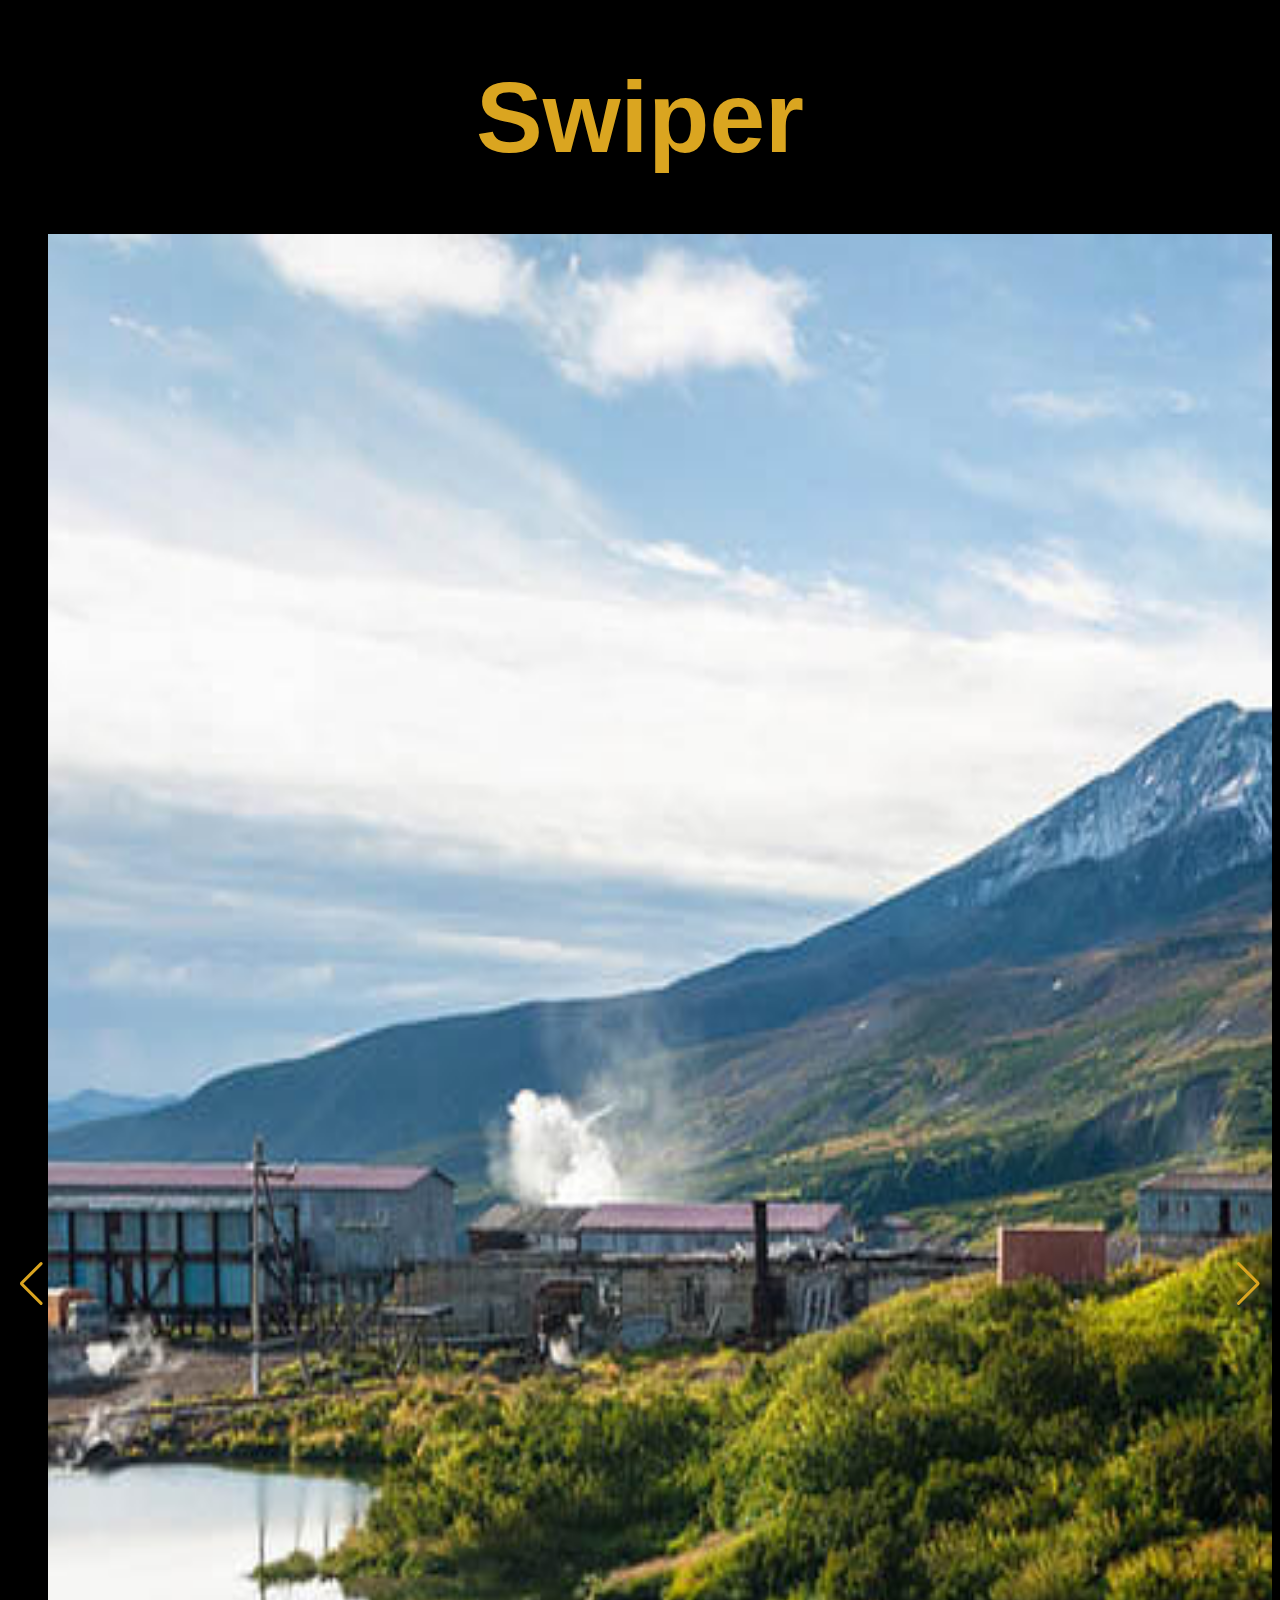
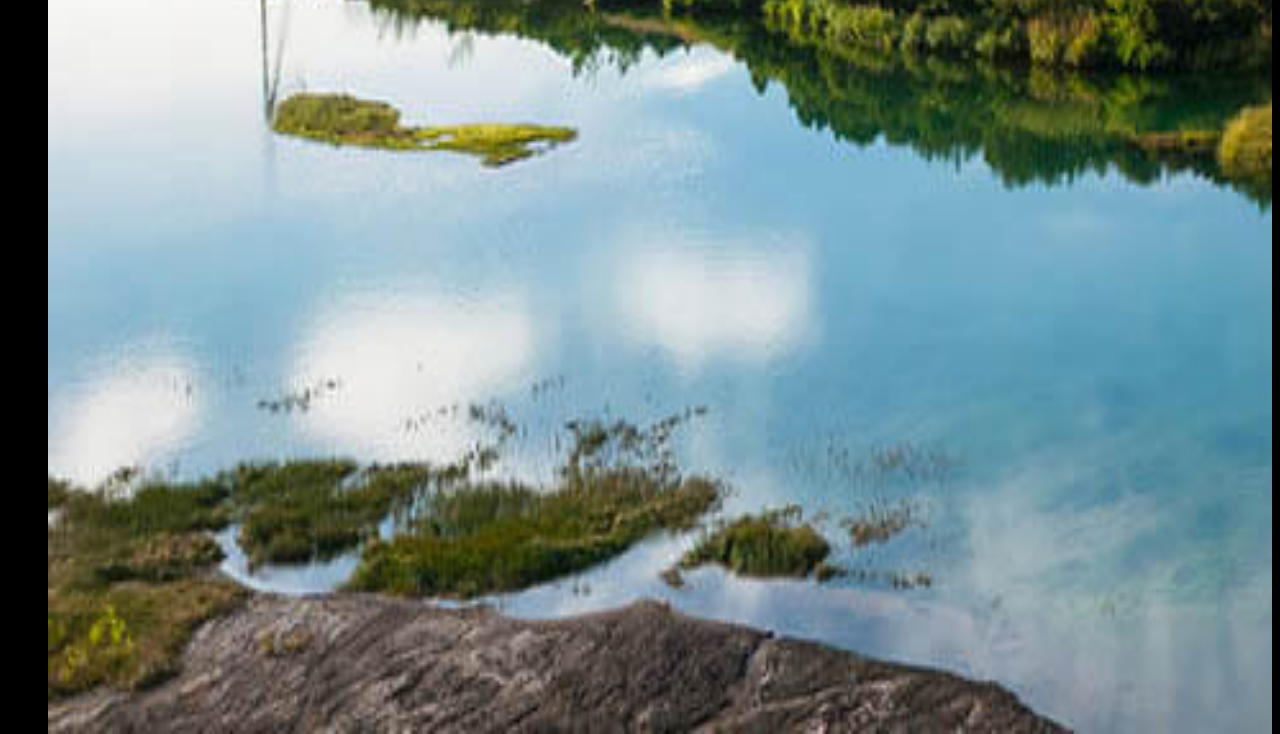
<file: partials/swiper.html>
<!DOCTYPE html>
<html lang="en">
  <head>
    <meta charset="UTF-8" />
    <meta http-equiv="X-UA-Compatible" content="IE=edge" />
    <meta name="viewport" content="width=device-width, initial-scale=1.0" />
    <title>Document</title>
    <link
      rel="stylesheet"
      href="https://cdn.jsdelivr.net/npm/swiper@9/swiper-bundle.min.css"
    />
    <link rel="stylesheet" href="../css/styles.css" />
    <link rel="stylesheet" href="../css/slider-wrapper.css" />
  </head>
  <body>
    <section class="swiper-section">
      <h1 class="swiper-title">Swiper</h1>
      <div class="swiper">
        <div class="swiper-wrapper">
          <div class="swiper-slide">
            <img src="../images/02.jpg" alt="city" width="3000" height="2100" />
          </div>
          <div class="swiper-slide">
            <img src="../images/03.jpg" alt="city-sky" />
          </div>
          <div class="swiper-slide">
            <img src="../images/04.jpg" alt="city1" />
          </div>
          ...
        </div>
        <div class="swiper-pagination"></div>
        <div class="swiper-button-prev"></div>
        <div class="swiper-button-next"></div>
        <div class="swiper-scrollbar"></div>
      </div>
    </section>
    <script src="https://cdn.jsdelivr.net/npm/swiper@9/swiper-bundle.min.js"></script>
    <script src="../js/main.js"></script>
  </body>
</html>
</file>
<file: css/styles.css>
*::before,
*::after {
  padding: 0;
  margin: 0;
  border: 0;
  box-sizing: border-box;
}
a {
  text-decoration: none;
}
ul,
ol,
li {
  list-style: none;
}
img {
  vertical-align: top;
}
h1,
h2,
h3,
h4,
h5,
h6 {
  font-weight: inherit;
  font-size: inherit;
}
html,
body {
  height: 100%;
  line-height: 1;
  font-size: 14px;
  background-color: black;
  font-family: Arial, Helvetica, sans-serif;
}
</file>
<file: css/slider-wrapper.css>
.swiper-wrapper {
  max-width: 100%;
  min-width: 0;
}
.swiper-title {
  font-size: 100px;
  font-family: "Lucida Sans", "Lucida Sans Regular", "Lucida Grande",
    "Lucida Sans Unicode", Geneva, Verdana, sans-serif;
  font-weight: 900;
  text-align: center;
  color: goldenrod;
}
.swiper-slide {
  text-align: center;
  padding: 0px 40px 0px 40px;
}
.swiper-button-prev,
.swiper-button-next {
  color: goldenrod;
  min-width: 0;
}
</file>
